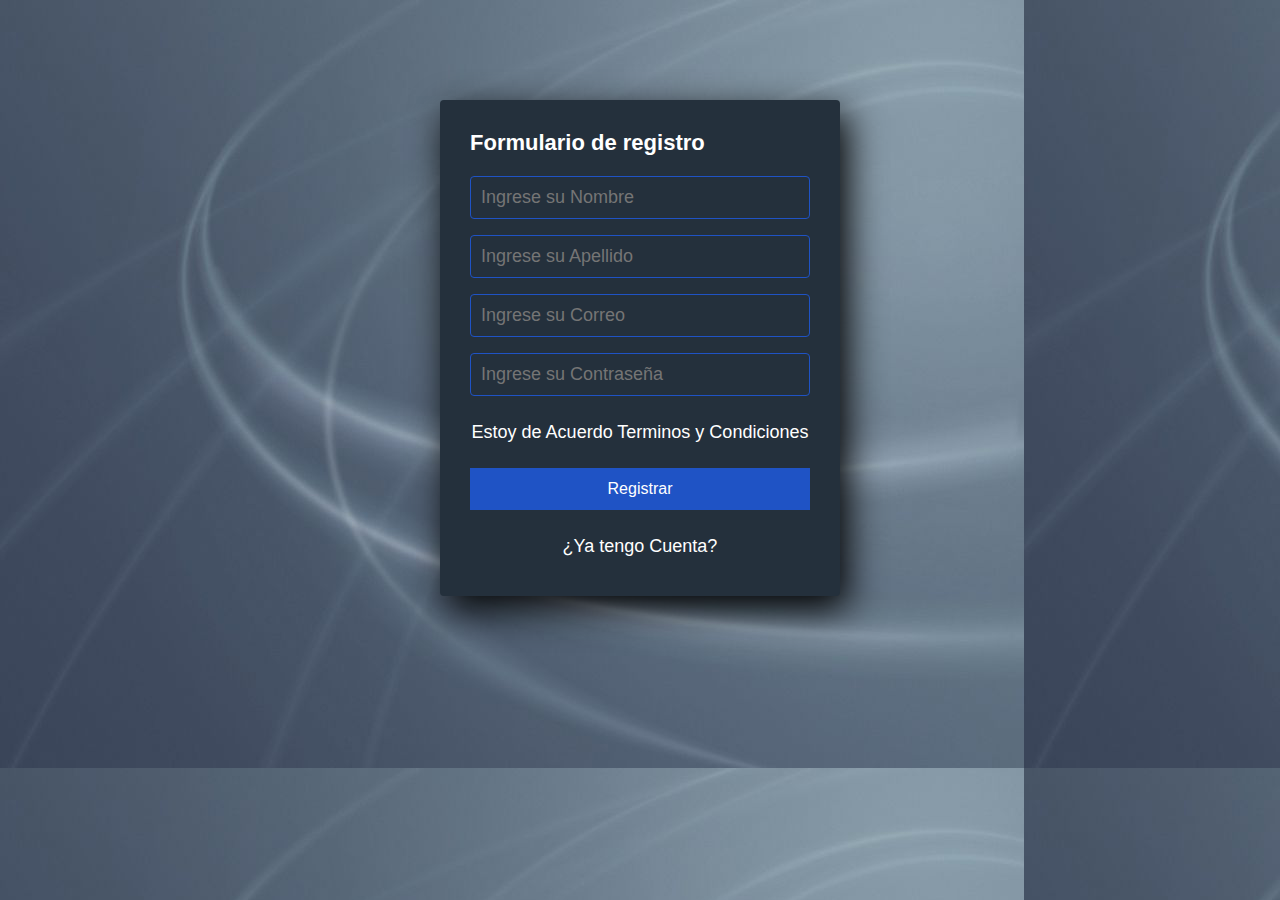
<file: proyectoWeb01/formulario/index2.html>
<!DOCTYPE html>
<!DOCTYPE html>
<html lang="en">
	<head>
		<meta charset="UTF-8" />
		<meta http-equiv="X-UA-Compatible" content="IE=edge" />
		<meta name="viewport" content="width=device-width, initial-scale=1.0" />
		<link rel="stylesheet" href="style2.css" />
		<title>Formulario</title>
	</head>

	<body>
		<section class="registro">
			<h4>Formulario de registro</h4>
			<form action="#" method="GET" name="datos">
				<input
					class="control"
					type="text"
					name="nombres"
					id="nombres"
					placeholder="Ingrese su Nombre"
				/>
				<input
					class="control"
					type="text"
					name="apellidos"
					id="apellidos"
					placeholder="Ingrese su Apellido"
				/>
				<input
					class="control"
					type="email"
					name="correo"
					id="correo2"
					placeholder="Ingrese su Correo"
				/>
				<input
					class="control"
					type="password"
					name="contrasena"
					id="contrasena"
					placeholder="Ingrese su Contraseña"
				/>
				<p>Estoy de Acuerdo <a href="">Terminos y Condiciones</a></p>
				<input
					type="submit"
					class="boton"
					onclick="return enviarFormulario()"
					value="Registrar"
				/>
				<p><a href="">¿Ya tengo Cuenta?</a></p>
			</form>
		</section>
		<script src="validar.js"></script>
	</body>
</html>
</file>
<file: proyectoWeb01/formulario/style2.css>
* {
  padding: 0;
  margin: 0;
  box-sizing: border-box;
}

body {
  background-image: url("fondo.jpg");
}

.registro {
  width: 400px;
  background: #24303c;
  padding: 30px;
  margin: auto;
  margin-top: 100px;
  border-radius: 4px;
  font-family: "Gill Sans", "Gill Sans MT", Calibri, "Trebuchet MS", sans-serif;
  color: white;
  box-shadow: 7px 13px 37px #000;
}

.registro h4 {
  font-size: 22px;
  margin-bottom: 20px;
}

.control {
  width: 100%;
  background: #24303c;
  padding: 10px;
  border-radius: 4px;
  margin-bottom: 16px;
  border: 1px solid #1f53c5;
  font-family: "Gill Sans", "Gill Sans MT", Calibri, "Trebuchet MS", sans-serif;
  font-size: 18px;
  color: white;
}

.registro p {
  height: 40px;
  text-align: center;
  font-size: 18px;
  line-height: 40px;
}

.registro a {
  color: white;
  text-decoration: none;
}

.registro a:hover {
  color: white;
  text-decoration: underline;
}

.boton {
  width: 100%;
  background: #1f53c5;
  border: none;
  padding: 12px;
  color: white;
  margin: 16px 0;
  font-size: 16px;
}
</file>
